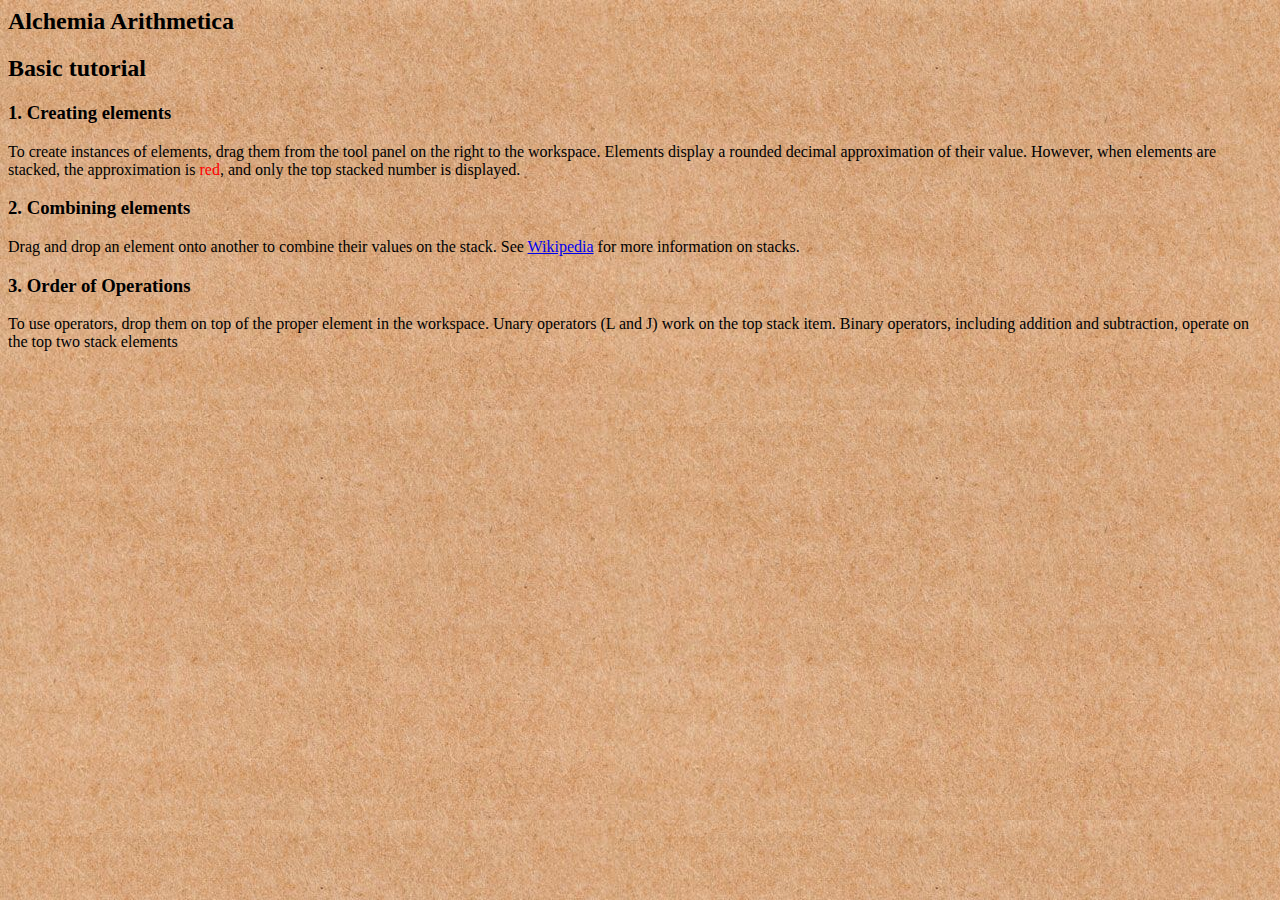
<file: static/tutorial.html>
<!DOCTYPE html>
<html>

<head>
	<meta charset="utf-8">
	<meta name="viewport" content="width=device-width">
	<title>Alchemia Arithmetica</title>
	<link href="style2.css" rel="stylesheet" type="text/css" />
</head>

<body>
	<h1>Alchemia Arithmetica</h1>
	<h2>Basic tutorial</h2>
	<h3>1. Creating elements</h3>
	<p>To create instances of elements, drag them from the tool panel on the right to the workspace. Elements display a rounded decimal approximation of their value. However, when elements are stacked, the approximation is <span style="color:red">red</span>, and only the top stacked number is displayed.</p>
	<h3>2. Combining elements</h3>
	<p>Drag and drop an element onto another to combine their values on the stack. See <a href="https://en.wikipedia.org/wiki/Stack_(abstract_data_type)">Wikipedia</a> for more information on stacks.</p>
	<h3>3. Order of Operations</h3>
	<p>To use operators, drop them on top of the proper element in the workspace. Unary operators (L and J) work on the top stack item. Binary operators, including addition and subtraction,
		operate on the top two stack elements</p>
  <p>
  <p>
</body>
</file>
<file: static/style2.css>
body{
  background-image: url("images/paper.jpg");
  background-color:tan;
  box-sizing: border-box;
  font-family: Papyrus;
}

h1{
  margin: 0px;
  font-size: 24px;
}

p{
  margin: 0px;
}
</file>
